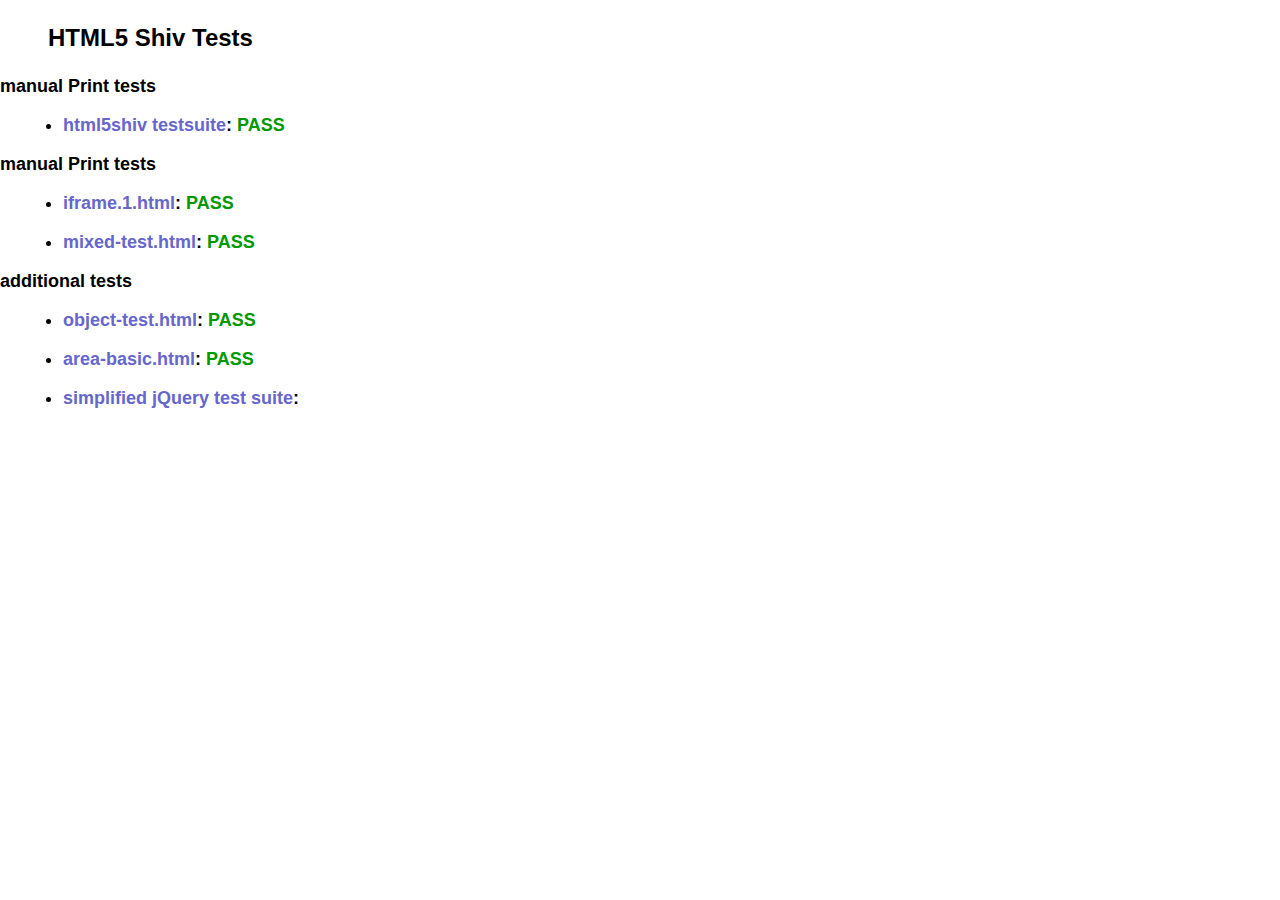
<file: html5shiv-master/test/index.html>
<!doctype html>
<html>
	<head>
		<meta charset="utf-8">
		<title>IE&lt;9 HTML5 Shiv Tests</title>
		<link rel="stylesheet" href="style.css">
		<script src="../src/html5shiv-printshiv.js"></script>
	</head>
	<body>
		<h1>
			HTML5 Shiv Tests
		</h1>
		<h2>manual Print tests</h2>
		<ul>
			<li>
				<a href="html5shiv.html">html5shiv testsuite</a>: <span class="pass">PASS</span>
			</li>
			
		</ul>
		<h2>manual Print tests</h2>
		<ul>
			<li>
				<a href="iframe.1.html">iframe.1.html</a>: <span class="pass">PASS</span>
			</li>
			<li>
				<a href="mixed-test.html">mixed-test.html</a>: <span class="pass">PASS</span>
			</li>
			
		</ul>
		<h2>additional tests</h2>
		<ul>
			
			<li>
				<a href="object-test.html">object-test.html</a>: <span class="pass">PASS</span>
			</li>
			
			<li>
				<a href="highcharts/area-basic.html">area-basic.html</a>: <span class="pass">PASS</span>
			</li>
			<li>
				<a href="jquery-1.7.1/index.html">simplified jQuery test suite</a>:
			</li>
		</ul>
	<body>
</html>
</file>
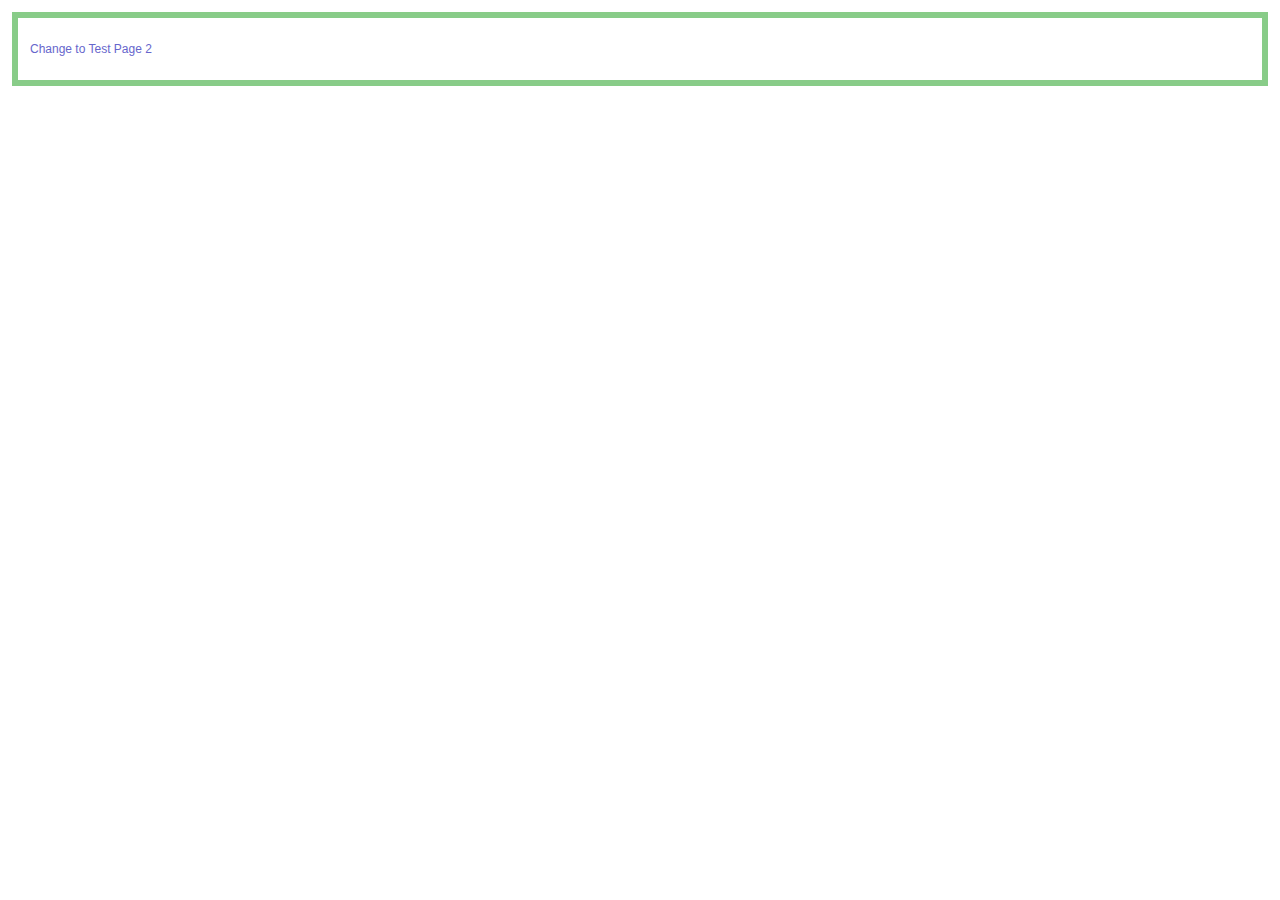
<file: html5shiv-master/test/iframe.1-1.html>
<!doctype html>
<html>
	<head>
		<meta charset="utf-8">
		<title>Test 1</title>
		<link rel="stylesheet" href="style.css">
		<script src="../src/html5shiv-printshiv.js"></script>
	</head>
	<body>
		<section>
			<p><a href="iframe.1-2.html">Change to Test Page 2</a></p>
		</section>
	</body>
</html>
</file>
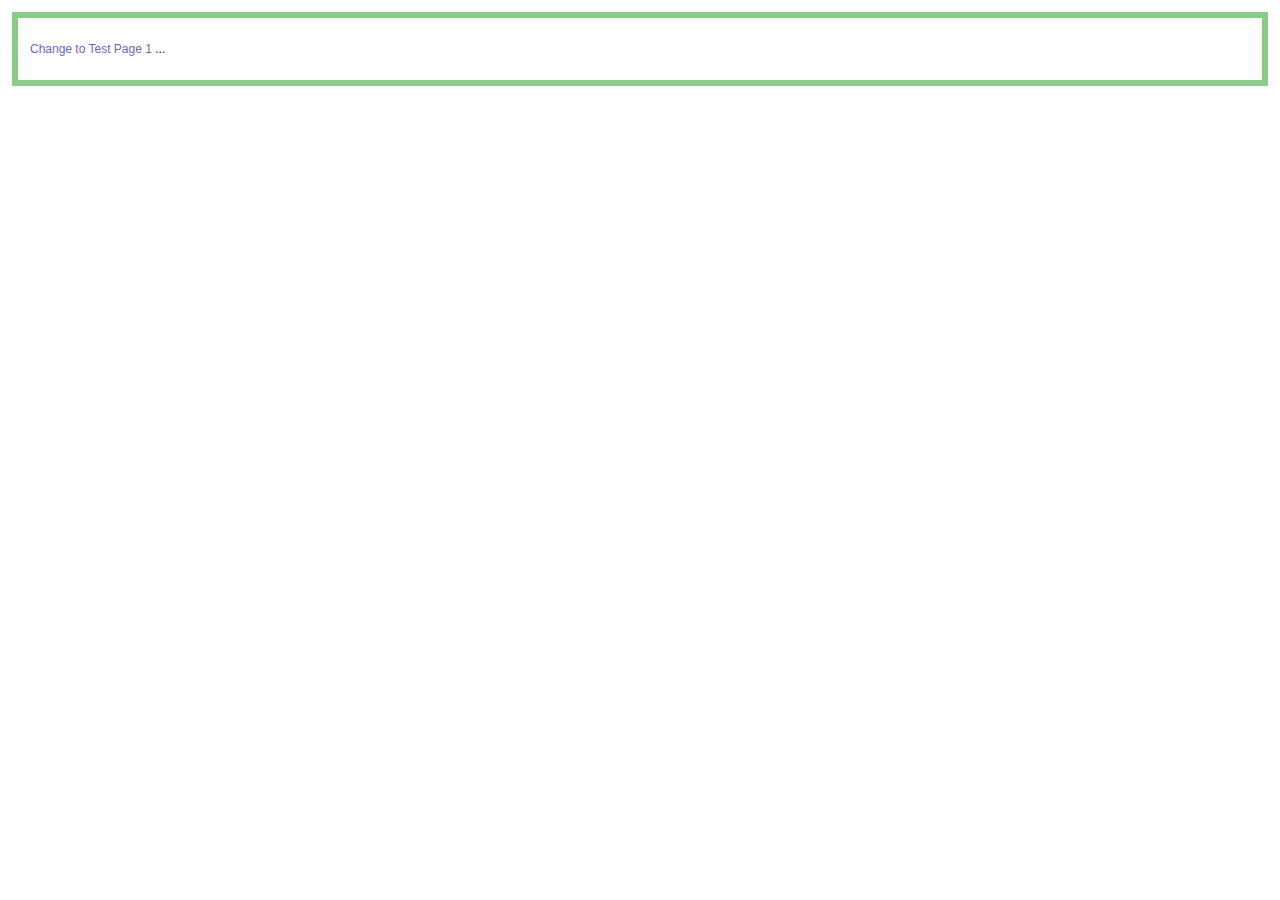
<file: html5shiv-master/test/iframe.1-2.html>
<!doctype html>
<html>
	<head>
		<meta charset="utf-8">
		<title>Test 2</title>
		<link rel="stylesheet" href="style.css">
		<script src="../src/html5shiv-printshiv.js"></script>
	<body>
		<section>
			<p><a href="iframe.1-1.html">Change to Test Page 1</a> <span contenteditable>...</span></p>
		</section>
	</body>
</html>
</file>
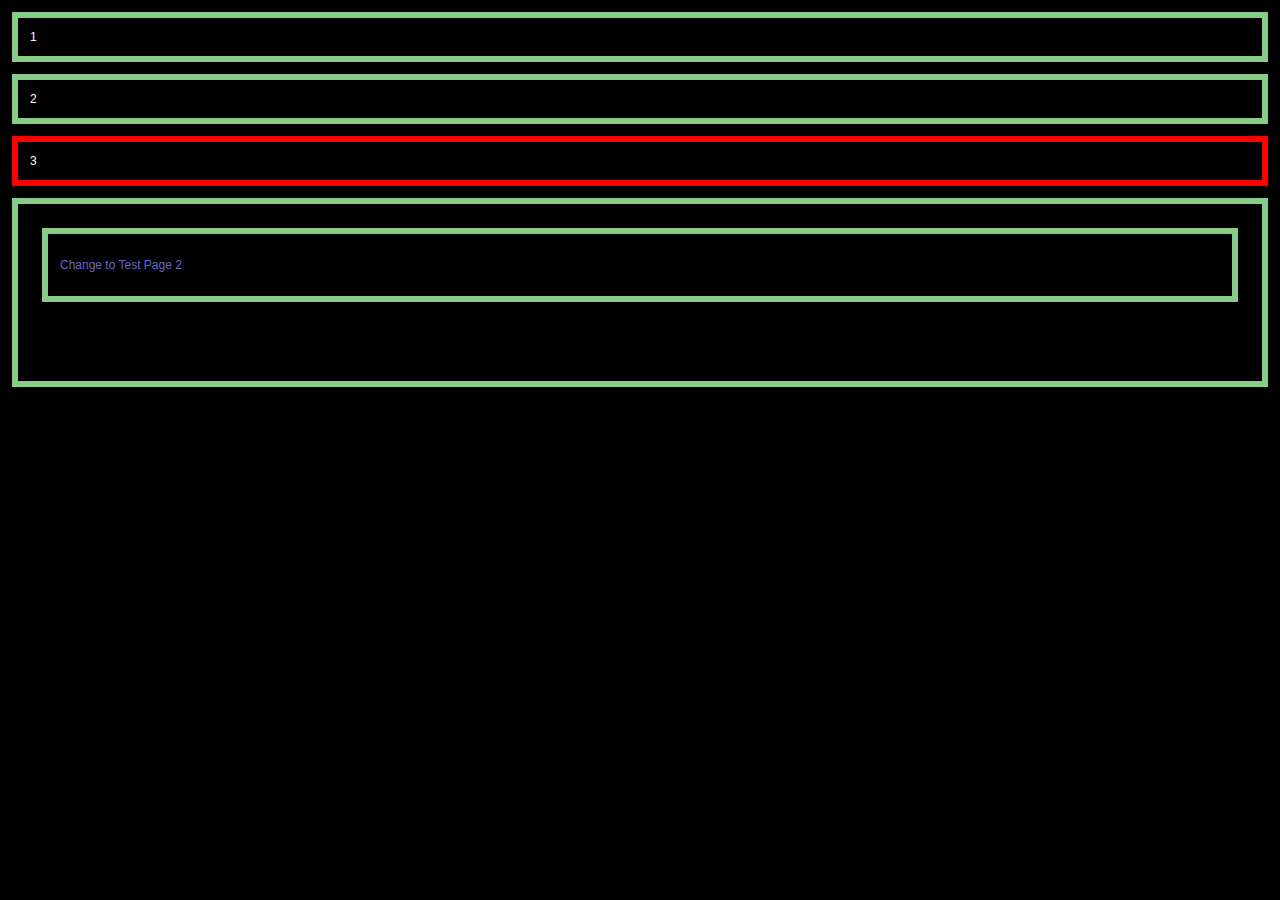
<file: html5shiv-master/test/iframe.1.html>
<!doctype html>
<html>
	<head>
		<meta charset="utf-8">
		<title>HTML5Shiv</title>
		<link rel="stylesheet" href="style.css">
		<style>
			body {
				color: #fff;
				background: url(data/body-crash.jpg);
			}
		</style>
		<script src="../src/html5shiv-printshiv.js"></script>
		<script src="//use.typekit.com/fbz1vwc.js"></script>
		<script>
			Typekit.load();
		</script>
	</head>
	<body>
		<section>1</section>
		<section>2</section>
		<section style="border-color: red;">3</section>
		<section>
			<iframe src="iframe.1-1.html" style="width:100%;height:100%;" frameborder="0"></iframe>
		</section>
	</body>
</html>
</file>
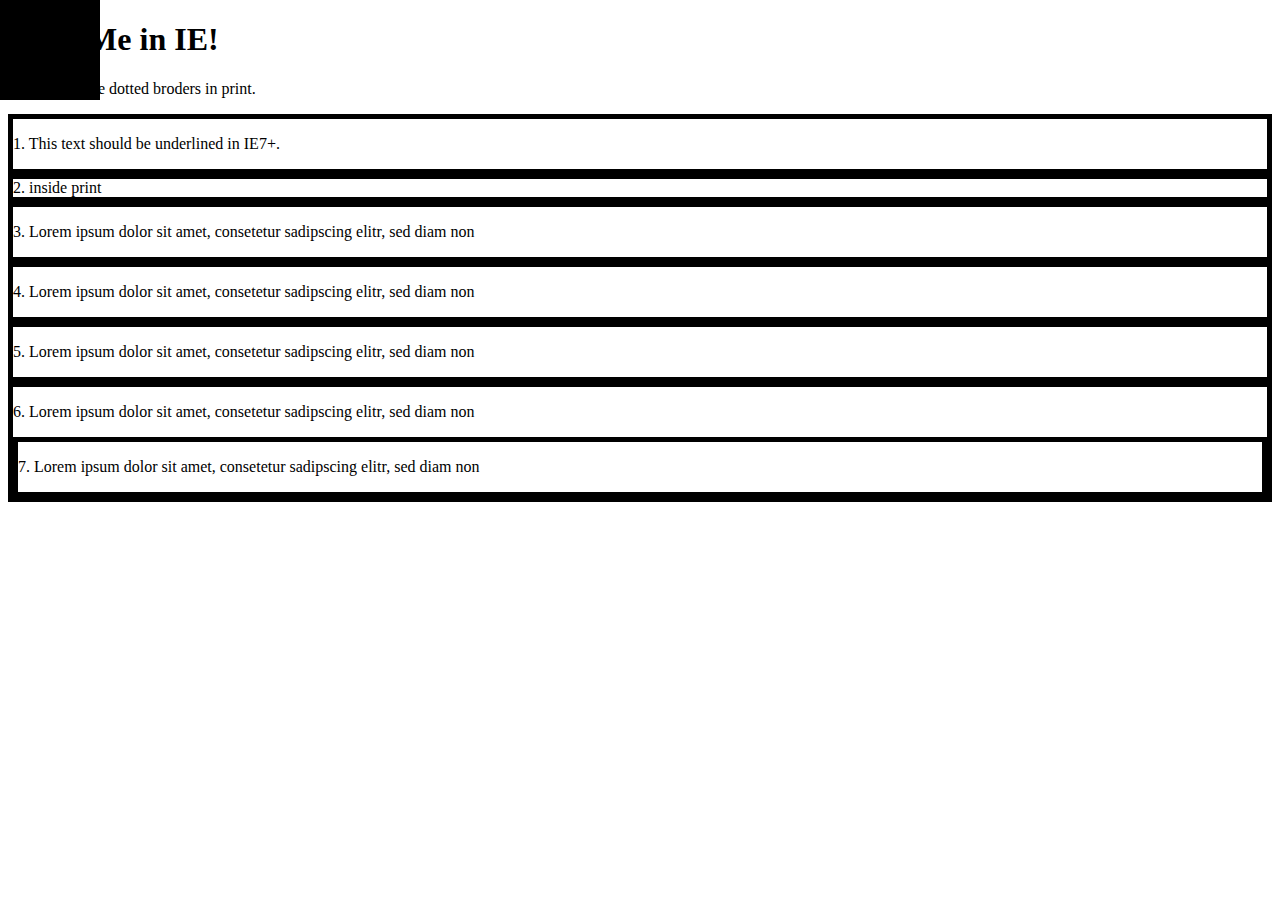
<file: html5shiv-master/test/mixed-test.html>
<!doctype html>
<html>
	<head>
		<meta charset="utf-8">
		<title>IEPP Test Suite</title>
		<link rel="stylesheet" href="data/inline-mixed-media.css">
		<link rel="stylesheet" href="data/inline-print-media.css">
		<link rel="stylesheet" href="data/print.css" media="print">
		<link rel="stylesheet" href="data/screen.css" media="screen, projection">
		<link rel="stylesheet" href="data/print-styles.css" media="print">
		<style>
			body {
				background: url(data/body-crash.jpg) no-repeat;
			}
		</style>
		<style>
			form {
				margin: 0;
			}
			article#inline-print {
				border: 5px solid #000;
			}
			section div article {
				border: 5px solid #000;
			}
			section[data-article="article"] {
				border: 5px solid #000;
			}
		</style>
		<style media="print">
			article#inline-print {
				border: 5px dotted #000;
			}
			section div article {
				border: 5px dotted #000;
			}
			section[data-article="article"] {
				border: 5px dotted #000;
			}
			p+article {
				text-decoration: underline;
			}
		</style>
		<script src="../src/html5shiv-printshiv.js"></script>
		
		<script src="//use.typekit.com/fbz1vwc.js"></script>
		<script>
			Typekit.load();
		</script>
	</head>
	<body id="print-body-id" class="print-body-class">
		<h1>
			Print Me in IE!
		</h1>
		<p>You should see dotted broders in print.</p>
		<article class="inline-mixed-media">
			<p>
				1. This text should be underlined in IE7+.
			</p>
		</article>
		<article class="inline-print-media">
			<form action="/test/ test">
				<div class="inside-of-form">2. inside print</div>
			</form>
		</article>
		<article class="print">
			<p>
				3. Lorem ipsum dolor sit amet, consetetur sadipscing elitr,  sed diam non
			</p>
		</article>
		<div class="print-styles">
			<article>
				<p>
					4. Lorem ipsum dolor sit amet, consetetur sadipscing elitr,  sed diam non
				</p>
			</article>
		</div>
		<article class="print-styles-print">
			<p>
				5. Lorem ipsum dolor sit amet, consetetur sadipscing elitr,  sed diam non
			</p>
		</article>
		<section>
			<div data-article="article">
				<article>
					<p>
						6. Lorem ipsum dolor sit amet, consetetur sadipscing elitr,  sed diam non
					</p>

					<section data-article="article">
						<p>
							7. Lorem ipsum dolor sit amet, consetetur sadipscing elitr,  sed diam non
						</p>
					</section>
				</article>
			</div>
		</section>
	</body>
</html>
</file>
<file: html5shiv-master/test/style.css>
@import url(style.all.css);
@import url(style.print.css);
</file>
<file: html5shiv-master/test/data/inline-mixed-media.css>
@media screen, handheld {
	article.inline-mixed-media {
		border: 5px solid #000;
	}
}

@media print  {
	article.inline-mixed-media {
		border: 5px dotted #000;
	}
}
</file>
<file: html5shiv-master/test/data/inline-print-media.css>
.inline-print-media form {
	border: 5px solid #000;
}
@media print  {
	.inline-print-media form {
		border: 5px dotted #000;
	}
}
</file>
<file: html5shiv-master/test/data/print.css>
article.print {
	border: 5px dotted #000;
}
</file>
<file: html5shiv-master/test/data/screen.css>
article.print {
	border: 5px solid #000;
}
.print-styles article {
	border: 5px solid #000;
}
article.print-styles-print {
	border: 5px solid #000;
}
</file>
<file: html5shiv-master/test/data/print-styles.css>
.print-styles article {
	border: 5px dotted #000;
}
@media print {
	article.print-styles-print {
		border: 5px dotted #000;
	}
}
</file>
